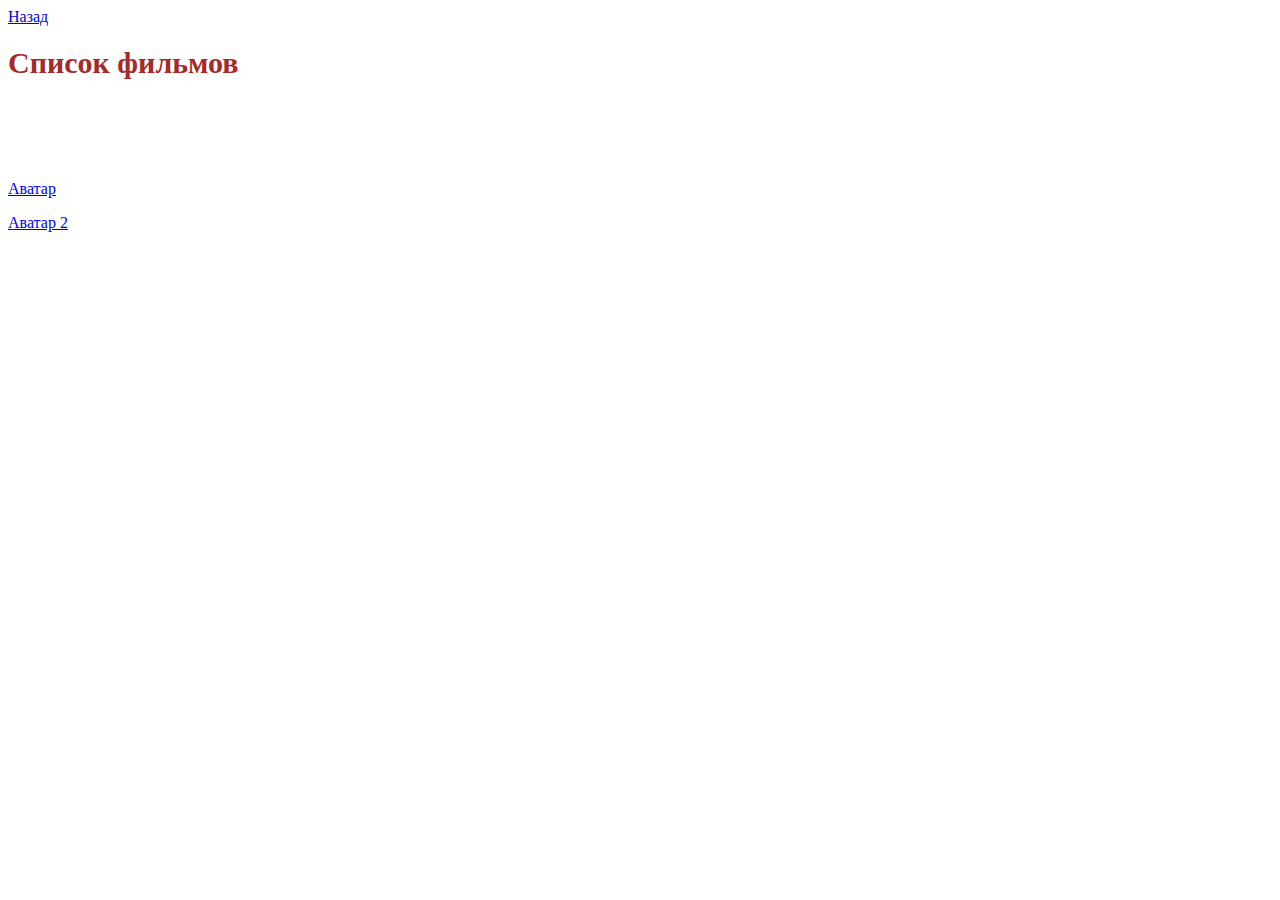
<file: movies.html>
<!DOCTYPE html>
<html lang="en">
<head>
    <meta charset="UTF-8">
    <title>Document</title>
    <link rel="stylesheet" href="index.css">
</head>
<body>
    <a href=".">Назад</a>
    <h1>Список фильмов</h1>
    <p>
        <a href="https://www.kinopoisk.ru/film/251733/"> Аватар </a>
    </p>
    <p>
        <a href="https://www.kinopoisk.ru/film/505898/"> Аватар 2 </a>
    </p>
</body>
</html>
</file>
<file: index.css>
h1{
    font-size: 30px;
    color: brown;
    margin-bottom: 100px;
}

.output {
    color: green;
}
</file>
